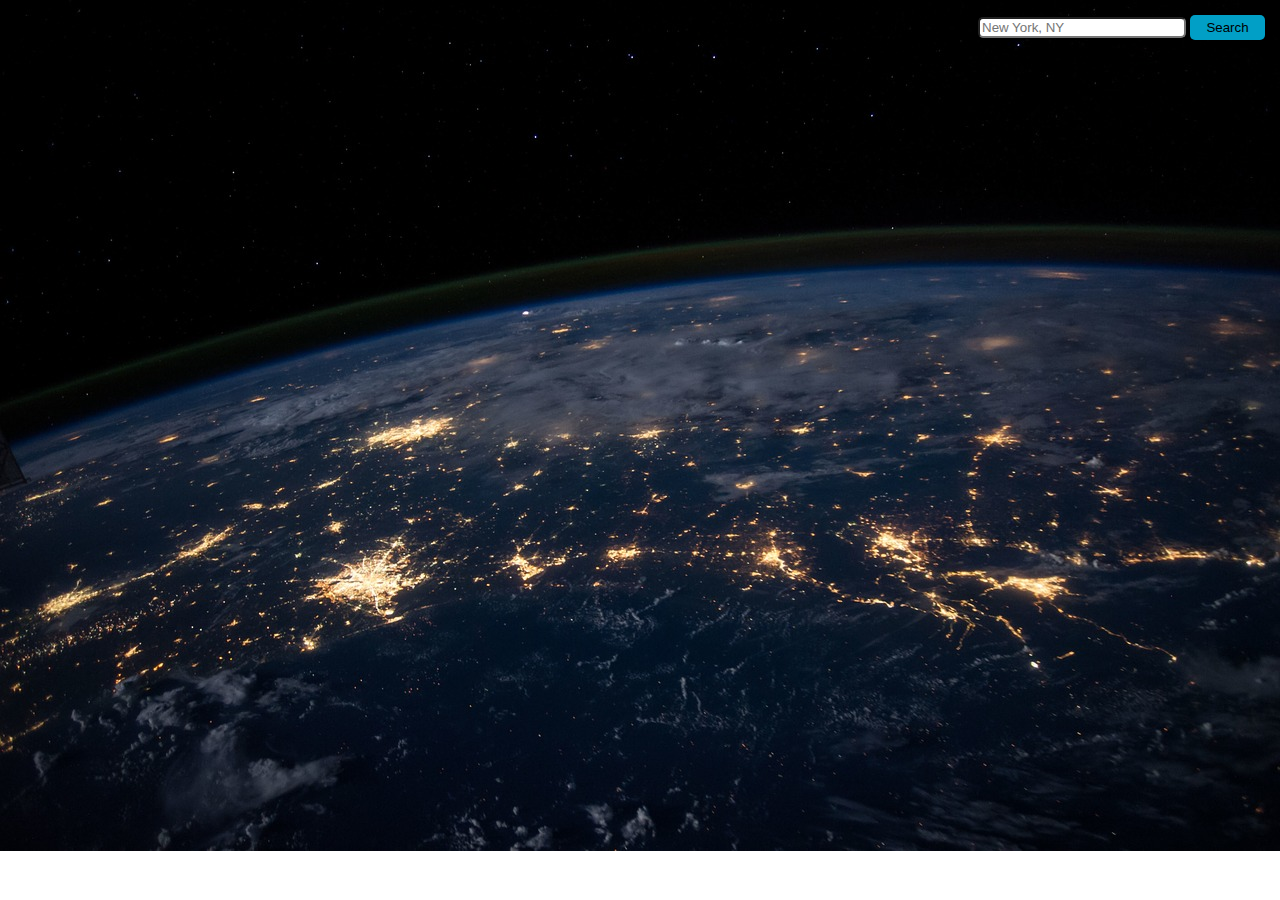
<file: index.html>
<!DOCTYPE html>
<html lang="en">
<head>
    <meta charset="UTF-8">
    <meta http-equiv="X-UA-Compatible" content="IE=edge">
    <meta name="viewport" content="width=device-width, initial-scale=1.0">
    <title>Web Weather</title>

    <link rel="stylesheet" href="style.css">
</head>

<body>
    
    <div id="search_container">
        <input type="text" placeholder="New York, NY" id="search_input">
        <button class="search_control" id="search_btn">Search</button>
    </div>
    <div id="weather_container">
        <div id="weather_description">
            <h1 id="city_header"></h1>
            <div id="weather_main">
                <div id="temperature"></div>
                <div id="weather_description_header"></div>
                <div><img id='document_icon_img'></div>
            </div>
            <hr>
            <div id="wind_speed" class="botton_details"></div>
            <div id="humidity" class="botton_details"></div>
        </div>
    </div>


    <script src="script.js"></script>
</body>
</html>
</file>
<file: style.css>
body {
    background-image: url('img/default.jpg');
    background-size: cover;
    background-repeat: no-repeat;
    /* background-position: center center; */
    color: white;
    text-shadow: 2px 2px 1px black;
    font-family: 'Poppins', 'Book Antiqua', Palatino, serif;
    
}

#weather_container {
    background-color: rgba(0, 0, 0, 0.25);
    box-shadow: 1px 1px 5px black;
    padding: 50px;
    position: absolute;
    visibility: hidden;
}

#weather_container h1 {
    margin: 5px;
    font-size: 42px;
    font-family: 'Poppins', 'Poppins semi-bold 600', serif;
}

#search_container {
    padding: 15px;
    position: absolute;
    top: 0;
    right: 0;
}

#search_container input {
    width: 200px;
    border-radius: 5px;
}

#search_container button {
    background-color: rgb(1, 159, 198);
    width: 75px;
}

.search_control {
    box-shadow: 2px 2px 5px black;
    border: none;
    border-radius: 5px;
    padding: 5px;
}

#weather_main {
    display: block;
    margin-bottom: 20px;
}

#weather_main div {
    display: inline-block;
}

#weather_description_header {
    font-size:  28px;
    vertical-align: 50%;
}

#temperature {
    font-size: 38px;
    vertical-align: 25%;
}

.botton_details {
    display: block;
    font-size: 24px;
    text-align: right;
}
</file>
